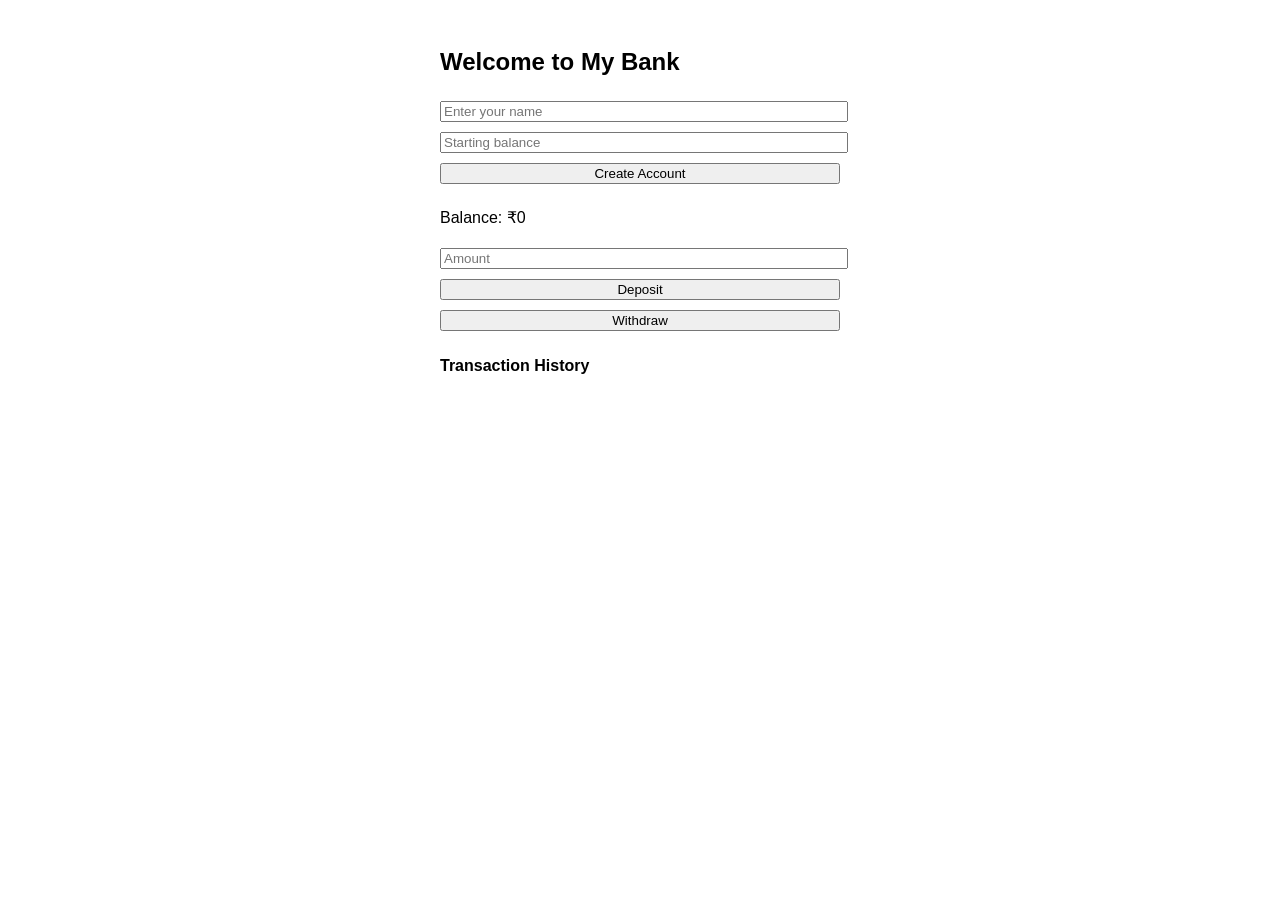
<file: bank.html>
<!DOCTYPE html>
<html>
<head>
  <title>My Banking App</title>
  <style>
    body { font-family: Arial; padding: 20px; }
    .container { max-width: 400px; margin: auto; }
    input, button { margin: 5px 0; width: 100%; }
  </style>
</head>
<body>
  <div class="container">
    <h2>Welcome to My Bank</h2>
    <input type="text" id="username" placeholder="Enter your name" />
    <input type="number" id="initialBalance" placeholder="Starting balance" />
    <button onclick="createAccount()">Create Account</button>

    <h3 id="greeting"></h3>
    <p>Balance: ₹<span id="balance">0</span></p>

    <input type="number" id="amount" placeholder="Amount" />
    <button onclick="deposit()">Deposit</button>
    <button onclick="withdraw()">Withdraw</button>

    <h4>Transaction History</h4>
    <ul id="history"></ul>
  </div>

  <script src="bank.js"></script>
</body>
</html>
</file>
